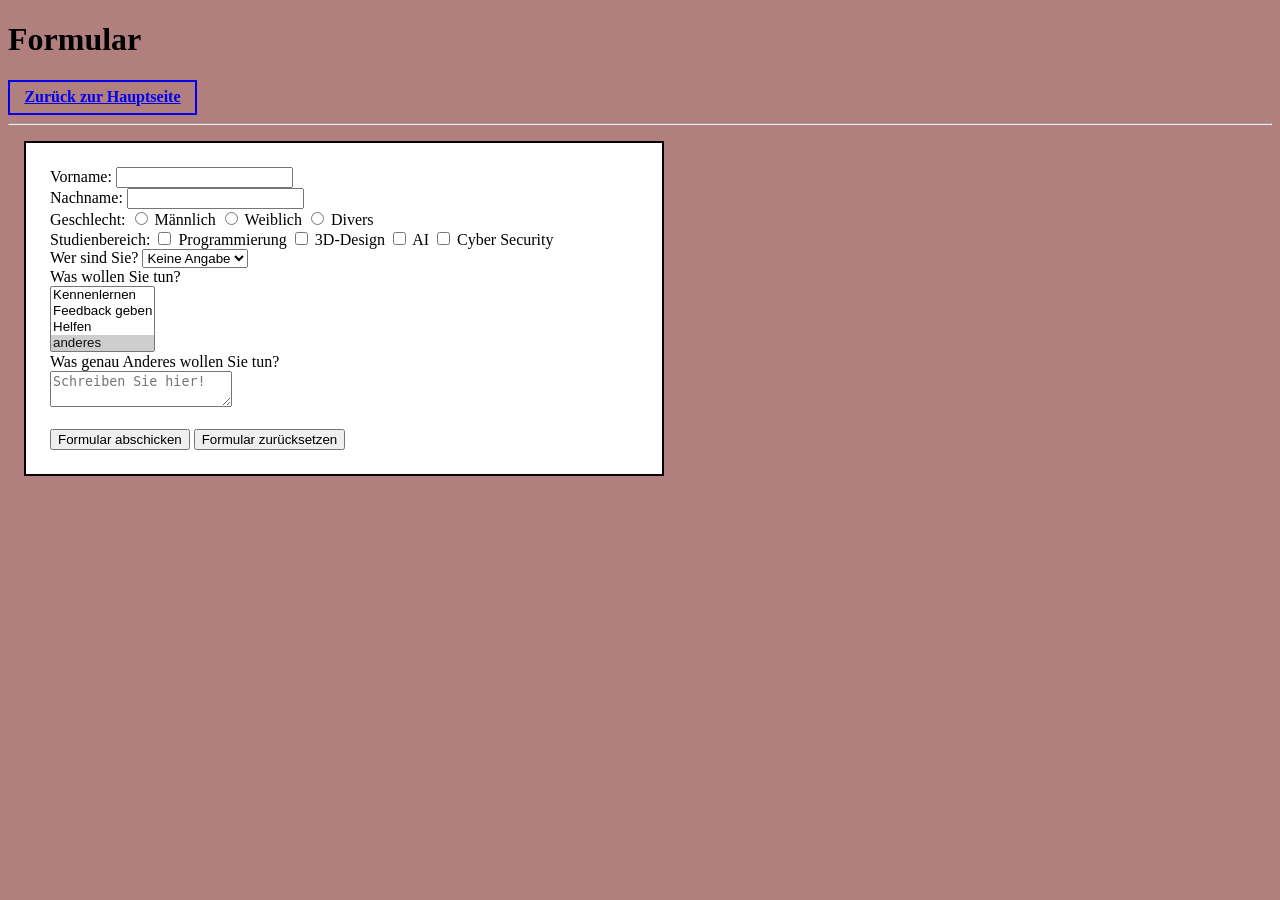
<file: Über mich/Formular.html>
<!DOCTYPE html>
<html lang="de">
<head>
    <meta charset="UTF-8">
    <meta name="viewport" content="width=device-width, initial-scale=1.0">
    <link rel="stylesheet" href="style.css">
    <title>Formular</title>
</head>
<body>
    <h1>Formular</h1> 
    <a href="index.html">Zurück zur Hauptseite</a> <hr>
        <form action="mailto:serhii.hondz.fareniuk.git@gmail.com" method="post" enctype="text/plain">
            <label>Vorname: <input type="text" name="vorname"></label> <br>
            <label>Nachname: <input type="text" name="nachname"></label> <br>
            Geschlecht:
                <label><input type="radio" name="geschlecht" value="maennlich"> Männlich</label>
                <label><input type="radio" name="geschlecht" value="weiblich"> Weiblich</label>
                <label><input type="radio" name="geschlecht" value="divers"> Divers </label>
                <br>
            Studienbereich:
                <label><input type="checkbox" name="studienbereich" value="programmierung"> Programmierung</label>
                <label><input type="checkbox" name="studienbereich" value="3D-Design"> 3D-Design</label>
                <label><input type="checkbox" name="studienbereich" value="ai"> AI</label>
                <label><input type="checkbox" name="studienbereich" value="cybersecurity"> Cyber Security</label>
                <br>
            Wer sind Sie?
                <select name="werSindSie">
                    <option value="lehrer">Lehrer</option>
                    <option value="student">Student</option>
                    <option value="anderes">anderes</option>
                    <option value="keineAngabe" selected>Keine Angabe</option>
                </select>
                <br>
            Was wollen Sie tun? <br>
                <select name="wasWollenSieTun" multiple>
                    <option value="kennenlernen">Kennenlernen</option>
                    <option value="feedbackGeben">Feedback geben</option>
                    <option value="helfen">Helfen</option>
                    <option value="anderes" selected>anderes</option>
                </select>
                <br>
            <label>Was genau Anderes wollen Sie tun? <br>
                <textarea name="kommentar" placeholder="Schreiben Sie hier!"></textarea><br>
            </label> <br>
            <input type="submit" value="Formular abschicken">
            <input type="reset" value="Formular zurücksetzen"> <br>
        </form>
</body>
</html>
</file>
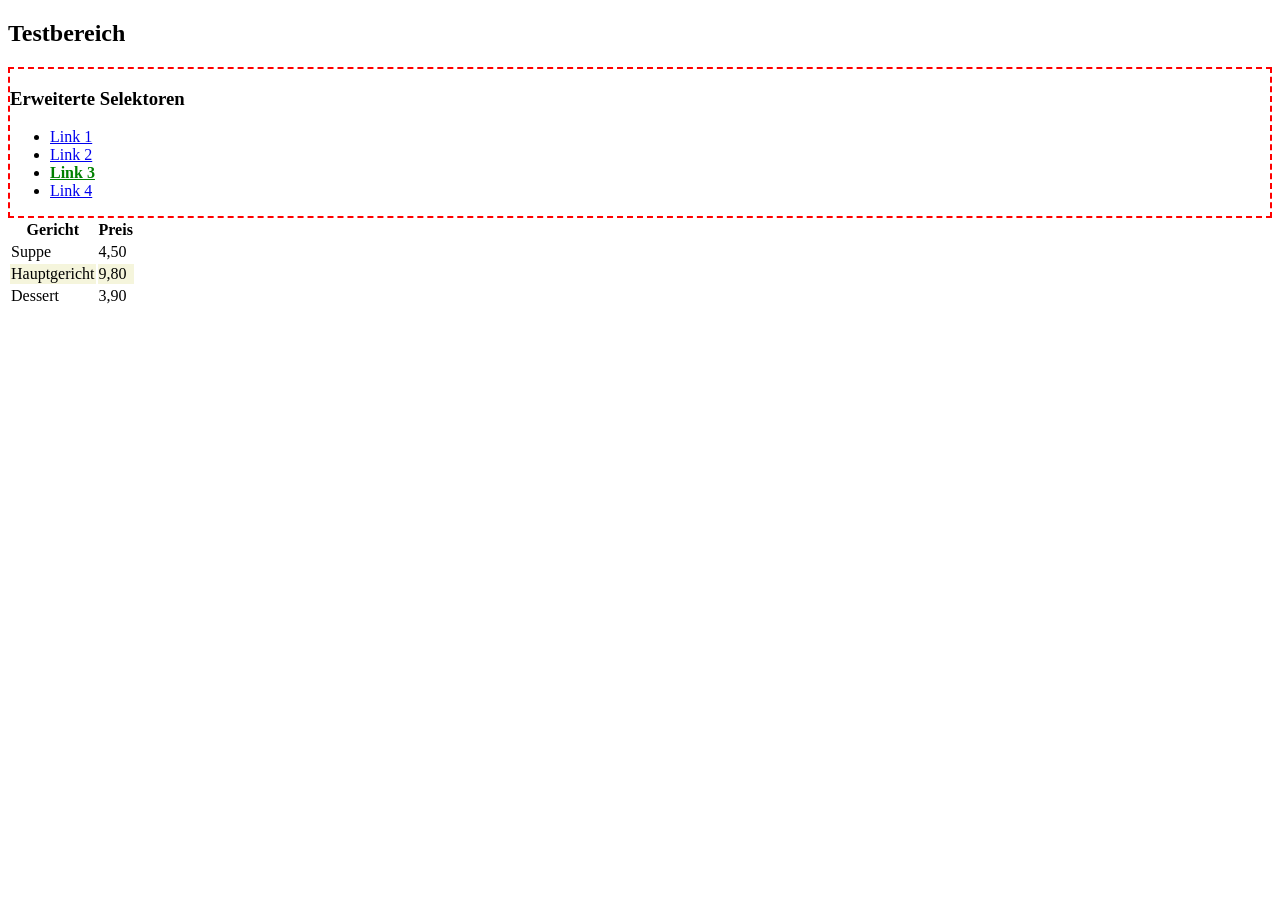
<file: css-selektoren-Übung/Beispiel 3/loesung.html>
<!DOCTYPE html>
<html lang="en">
<head>
    <meta charset="UTF-8">
    <meta name="viewport" content="width=device-width, initial-scale=1.0">
    <title>Beispiel 3</title>
    <link rel="stylesheet" href="loesung.css">
</head>
<body>
    <article class="testbereich">
    <h2>Testbereich</h2>

    <section data-topic="css-adv-selectors">
        <h3>Erweiterte Selektoren</h3>
        <ul>
            <li><a href="#">Link 1</a></li>
            <li><a href="#">Link 2</a></li>
            <li><a href="#">Link 3</a></li>
            <li><a href="#">Link 4</a></li>
        </ul>
    </section>

    <table class="preise">
        <tr><th>Gericht</th><th>Preis</th></tr>
        <tr><td>Suppe</td><td>4,50</td></tr>
        <tr><td>Hauptgericht</td><td>9,80</td></tr>
        <tr><td>Dessert</td><td>3,90</td></tr>
    </table>
</article>
</body>
<footer></footer>
</html>
</file>
<file: Über mich/style.css>
header{
    background: rgba(73, 73, 168, 0.05);
    color: rgb(128, 2, 2);
    padding: 1rem ;
}

body{
    background: rgba(103, 0, 0, 0.5);
}

*{
    box-sizing: border-box;
}

.list{
    width: 20rem;
    padding: 1rem;
    border: 2px solid; 
}

img{
    margin: 1rem;
    margin-left: 3rem;
    display: block;
    border: 4px solid;
    padding: 0.25rem;
}


#hobbyNav{
    margin-left: 3rem;
}

a{
    display: inline-block;
    padding: 0.4rem 0.9rem;
    border: 2px solid;
    font-weight: 600;
}

form {
    display: block;
    max-width: 40rem;
    margin: 1rem;
    padding: 1.5rem;
    background: #fff;
    border: 2px solid;
}
</file>
<file: css-selektoren-Übung/Beispiel 3/loesung.css>
article.testbereich section[data-topic^="css-adv"] {
    border: 2px dashed red;
}

article.testbereich section[data-topic^="css-adv"] li:nth-child(3) > a {
    color: green;
    font-weight: bold;
    transition: color 1s;
}
article.testbereich section[data-topic^="css-adv"] li:nth-child(3) > a:hover {
    color: red;
}


table.preise tr:nth-child(3) { 
    background: beige;
} 
table.preise tr:last-child { 
    border-top: 1px solid; 
}
</file>
